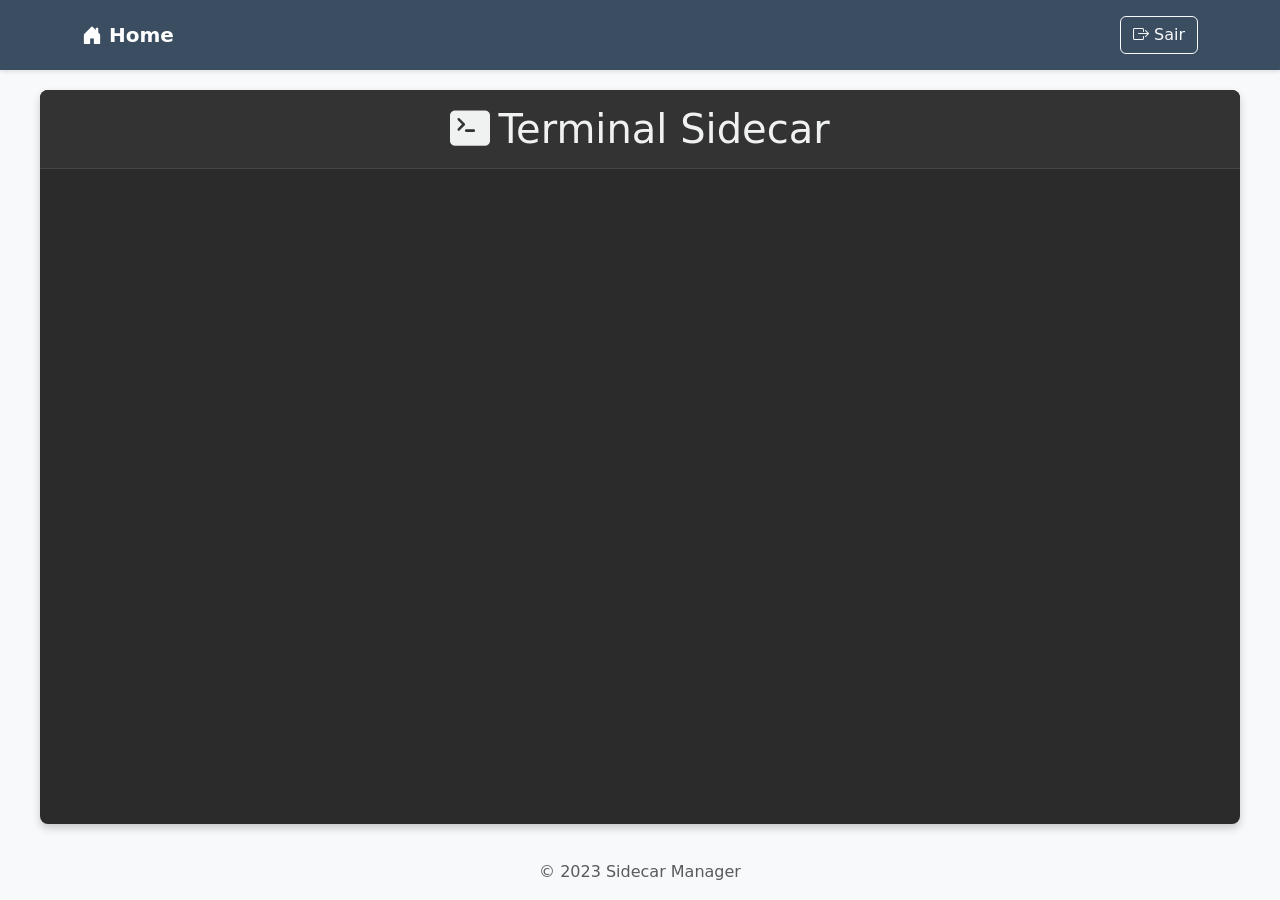
<file: templates/shell.html>
<!DOCTYPE html>
<html lang="pt-br">
<head>
    <meta charset="UTF-8">
    <meta name="viewport" content="width=device-width, initial-scale=1.0">
    <title>Sidecar Terminal</title>
    <link href="https://cdn.jsdelivr.net/npm/bootstrap@5.3.0/dist/css/bootstrap.min.css" rel="stylesheet">
    <link rel="stylesheet" href="https://cdn.jsdelivr.net/npm/bootstrap-icons@1.10.0/font/bootstrap-icons.css">
    <style>
        body {
            display: flex;
            flex-direction: column;
            min-height: 100vh;
            background-color: #f8f9fa;
        }
        .main-header {
            background-color: #3b4d61;
            padding: 1rem 0;
            color: #f0f1f1;
            box-shadow: 0 2px 4px rgba(0, 0, 0, 0.1);
        }
        .shell-container {
            flex-grow: 1;
            display: flex;
            flex-direction: column;
            width: 100%;
            max-width: 1200px;
            margin: 20px auto;
            background-color: #2b2b2b; /* Fundo escuro para o terminal */
            border-radius: 8px;
            overflow: hidden; /* Esconde overflow */
            box-shadow: 0 4px 8px rgba(0, 0, 0, 0.2);
        }

        .shell-container h1 {
            color: #f0f1f1;
            padding: 15px;
            margin: 0;
            background-color: #333;
            text-align: center;
            border-bottom: 1px solid #444;
        }

        #ttyd-iframe {
            width: 100%;
            flex-grow: 1;
            min-height: 600px;
            border: none;
            overflow: hidden; /* Esconde qualquer barra de rolagem do iframe */
        }
        footer {
            margin-top: auto;
        }
    </style>
</head>
<body>
    <header class="main-header">
        <div class="container">
            <nav class="d-flex justify-content-between align-items-center">
                <a href="/" class="text-white text-decoration-none fs-5 fw-bold">
                    <i class="bi bi-house-door-fill"></i> Home
                </a>
                <a href="/logout" class="btn btn-outline-light">
                    <i class="bi bi-box-arrow-right"></i> Sair
                </a>
            </nav>
        </div>
    </header>

    <div class="shell-container">
        <h1><i class="bi bi-terminal-fill me-2"></i>Terminal Sidecar</h1>
        <iframe id="ttyd-iframe" src="http://localhost:7681" frameborder="0"></iframe>
    </div>

    <footer class="text-center text-muted py-3">
        <p class="mb-0">&copy; 2023 Sidecar Manager</p>
    </footer>

    <script src="https://cdn.jsdelivr.net/npm/bootstrap@5.3.0/dist/js/bootstrap.bundle.min.js"></script>
</body>
</html>
</file>
